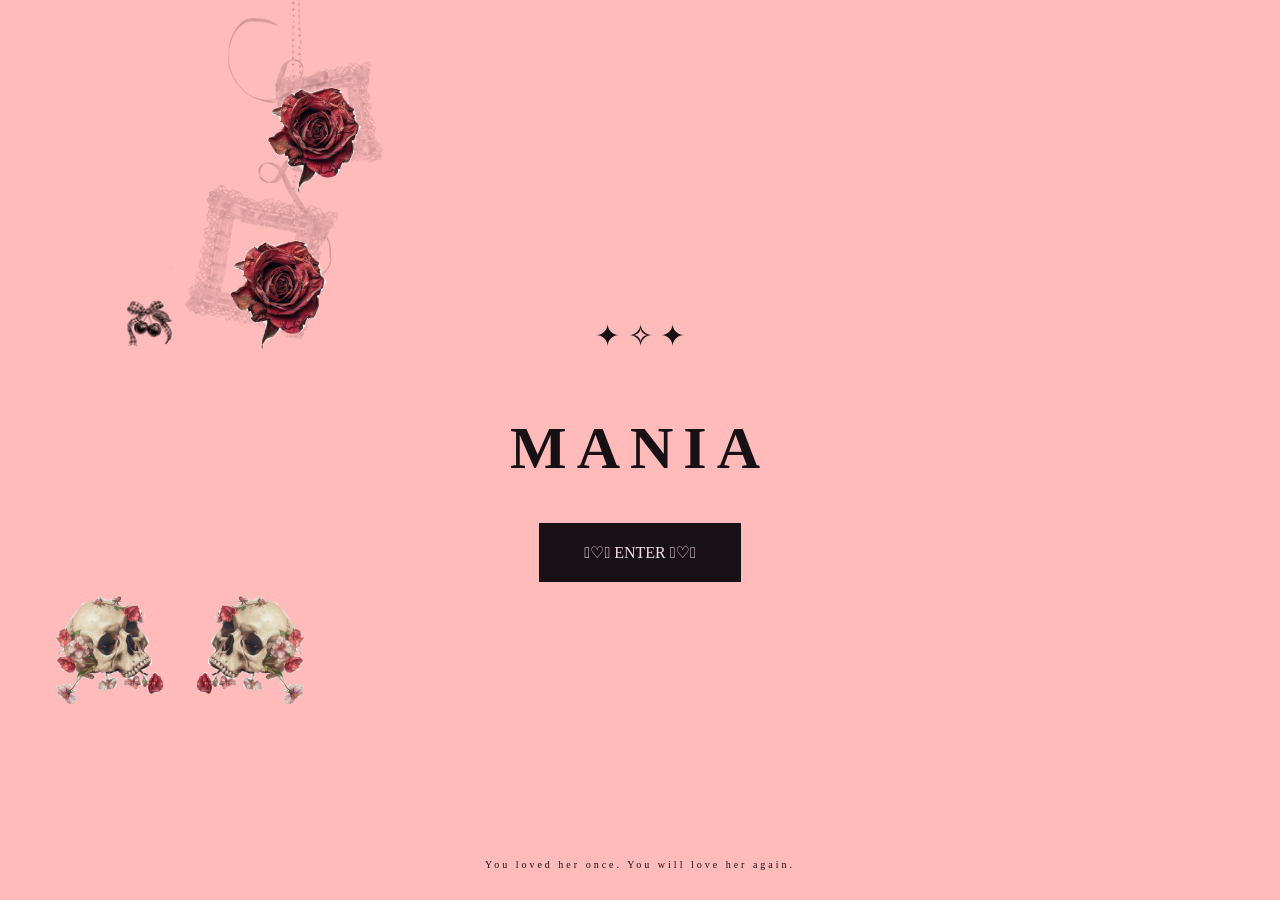
<file: index.html>
<!DOCTYPE html>
<html lang="en">

<head>
  <meta charset="UTF-8">
  <meta name="viewport" content="width=device-width, initial-scale=1">
  <title>Mania</title>

  <link rel="stylesheet" href="index.css">
</head>

<body>

  <div id="game"></div>

<audio id="music" loop>
  <source src="MR.mp3" type="audio/mpeg">
</audio>

<script src="index.js" defer></script>

</body>
</html>
</file>
<file: index.css>
body {
  margin: 0;
background: #FFBABA;
  color: #171116;
  font-family: Georgia, serif;
}

#game {
  min-height: 100vh;

  display: flex;
  flex-direction: column;
  justify-content: center;
  align-items: center;

  text-align: center;
}
#musicButton {
  position: absolute !important;
  bottom: 35px !important;
  right: 25px !important;
  top: auto !important;
  left: auto !important;
  transform: none !important;

  width: 35px;
  height: 35px;

  display: flex;
  align-items: center;
  justify-content: center;

  padding: 0;
  margin: 0;

  border: none;
  border-radius: 50%;

  background-color: rgba(245, 67, 67, 0.7);
  color: #f8dce8;

  font-size: 14px;
  font-family: Georgia, serif;

  cursor: pointer;

  z-index: 2147483647;
}
h1 {
  font-size: 60px;
  letter-spacing: 10px;
}
.h2 {
  font-size: 5px;

}

button {
  padding: 20px 45px;
  border: none;
  background: #171116;
  color: #f8dce8;

  font-family: inherit;
  font-size: 16px;

  cursor: pointer;
}
.sparkles {
  font-size: 30px;
  margin-bottom: 20px;
  
  pointer-events: none;
}


.ribbon {
  font-size: 40px;
  margin: 20px;
  pointer-events: none;

}
#story p {
  opacity: 0;
  transition: opacity 1s ease;
}
#opening {
  position: absolute;
  inset: 0;

  display: flex;
  justify-content: center;
  align-items: center;

  pointer-events: none;
}

.dots {
  font-size: 15px;
  letter-spacing: 5px;
  transform: translateY(100px);
  animation: dotsPulse 3s ease-in-out infinite;

}

@keyframes dotsPulse {
  0%, 100% {
    opacity: 0.3;
  }

  50% {
    opacity: 1;
  }
}
#line1 {
  opacity: 1;
}
.loved {
  animation: colorChange 2s infinite alternate;
}

@keyframes colorChange {
  0% {
    color: white;
  }

  100% {
    color: darkred;
  }
}

.ribbons {
  width: 120px;
  top: 250px;
  left: 90px;
  position: absolute;

  animation: wiggle 2s ease-in-out infinite alternate;
  pointer-events: none;

}

@keyframes wiggle {
  0% {
    transform: rotate(-9deg);
  }

  100% {
    transform: rotate(9deg);
  }
}
.skulls {
  position: absolute;
  top: 500px;
  left: 100px;
  width: 300px;
  
    animation: wiggle 2s ease-in-out infinite alternate;
  pointer-events: none;

}

@keyframes wiggle {
  0% {
    transform: rotate(-7deg);
  }

  100% {
    transform: rotate(7deg);

}
  }


.skull {
  position: absolute;
  top: 500px;
  left: -40px;
  width: 300px;
  
  animation: creepIn 7s ease forwards;
  pointer-events: none;

}

@keyframes creepIn {
  from {
    opacity: 0;
    transform: translateY(100px);
  }

  to {
    opacity: 1;
    transform: translateY(0);
  }
}
  

.lace {
  position: absolute;
  width: 350px;
  top: 0px;
  left: 120px;
  pointer-events: none;

}
.quote {
  position: absolute;
  bottom: 30px;
  width: 100%;
  white-space: nowrap;

  font-size: 10px;
  letter-spacing: 3px;

  animation: runQuote 12s linear infinite;
}
.rose {
  position: absolute;
  top: 150px;
  width: 300px;
  left: 129px;
  animation: dyingRose 6s ease-in-out infinite alternate;
  pointer-events: none;

}

@keyframes dyingRose {
  0% {
    transform: rotate(-4deg);
    opacity: 0.9;
  }

  100% {
    transform: rotate(3deg);
    opacity: 0.65;
  }
}

.dead {
  position: absolute;
  top: 0px;
  width: 290px;
  left: 170px;
}

  .creeping-eyes {
  position: absolute;
  width: 250px;

  left: 50%;
  top: 50%;

  transform: translate(-50%, -50%);

  opacity: 0;

  transition: opacity 2s ease;

  z-index: 10;
}

.creeping-eyes.visible {
  opacity: 1;
}

.creeping-eyes.fade-out {
  opacity: 0;
}

.between-rose {
  position: absolute;

  width: 190px;

  left: 50%;
  top: 50%;

  transform: translate(-50%, -50%);

  opacity: 0;

  transition: opacity 2s ease;

  z-index: 11;

  animation: roseSpin 8s ease-in-out infinite;
}

.between-rose.visible {
  opacity: 1;
}

.between-rose.fade-out {
  opacity: 0;
}
.why {
  position: absolute;

  left: 50%;
  top: 72%;

  transform: translateX(-50%);

  color: white;
  font-family: Georgia, serif;
  font-size: 10px;
  letter-spacing: 5px;

  opacity: 0;

  transition: opacity 3s ease;

  z-index: 20;
}

.why.visible {
  opacity: 1;
}

@keyframes roseSpin {
  0% {
    transform: translate(-50%, -50%) rotate(-8deg);
  }

  50% {
    transform: translate(-50%, -50%) rotate(8deg);
  }

  100% {
    transform: translate(-50%, -50%) rotate(-8deg);
  }
}

.question {
  position: absolute;
  top: 65%;
  width: 100%;

  text-align: center;

  font-family: Georgia, serif;
  font-size: 15px;
  letter-spacing: 3px;

  color: black;
}
#game {
  min-height: 100vh;
  transition: background-color 5s ease;
}

#game.blood {
  background-color: darkred;
}
#game.tarot {
  background-color: #FFBABA;
}
#story {
  position: relative;
  width: 100%;
  min-height: 100vh;
  overflow: hidden;
}

.story-text {
  position: absolute;
  top: 40%;
  left: 15%;
  width: 70%;
  text-align: center;
  z-index: 10;
}

.story-text p {
  margin: 20px 0;
  color: black;
  font-family: cursive;
  font-size: 20px;

  opacity: 0 !important;
  transition: opacity 1.5s ease;
}

.story-text p.show {
  opacity: 1 !important;
}
.story-text p.hide {
  opacity: 0 !important;
  transition: opacity 2s ease;
}


/* INTRICATE CORNER DESIGNS */

.intricate {
  position: absolute;

  width: 150px;

  opacity: 0.7;

  pointer-events: none;
}
.intricate.fade-out {
  opacity: 0;
  transition: opacity 2s ease;
}


/* TOP LEFT */

.top-left {
  top: 0;
  left: 0;
}


/* TOP RIGHT */

.top-right {
  top: 0;
  right: 0;

  transform: scaleX(-1);
}


/* BOTTOM LEFT */

.bottom-left {
  bottom: 0;
  left: 0;

  transform: scaleY(-1);
}


/* BOTTOM RIGHT */

.bottom-right {
  bottom: 0;
  right: 0;

  transform: scale(-1);
}
.tarot-intro {
  position: absolute;

  top: 15%;
  left: 50%;

  transform: translateX(-50%);

  width: 80%;

  text-align: center;

  font-family: cinzel;
  font-size: 15px;
  letter-spacing: 0px;

  color: #171116;

  opacity: 0;
  transition: opacity 2s ease;

  z-index: 30;
}

.tarot-intro.visible {
  opacity: 1;
}
.tarot-cards {
  position: absolute;

  left: 50%;
  top: 45%;

  transform: translate(-50%, 100px);

  display: flex;
  gap: 8px;

  z-index: 25;

  animation: cardsPanUp 2s ease-out forwards;
}
@keyframes cardsPanUp {
  from {
    opacity: 0;
    transform: translate(-50%, 100px);
  }

  to {
    opacity: 1;
    transform: translate(-50%, 0);
  }
}
.tarot-card {
  width: 70px;
  height: auto;
animation: floatCard 4s ease-in-out infinite;
}

.tarot-card:nth-child(2) {
  animation-delay: 1s;
}

.tarot-card:nth-child(3) {
  animation-delay: 2s;
}

@keyframes floatCard {
  0%, 100% {
    transform: translateY(0) rotate(0deg);
  }

  50% {
    transform: translateY(-8px) rotate(1deg);
  }
}
.tarot-cloud {
  position: absolute;
  z-index: 20;
  opacity: 0.45;
  pointer-events: none;
}

.cloud1 {
  width: 400px;
  left: 5%;
  top: 25%;
  animation: cloudDrift1 8s ease-in-out infinite alternate;
}

.cloud2 {
  width: 400px;
  right: 3%;
  top: 45%;
  animation: cloudDrift2 10s ease-in-out infinite alternate;
}
.cloud3 {
  width: 400px;
  right: 4%;
  top: 15%;
  animation: cloudDrift3 10s ease-in-out infinite alternate;
}


@keyframes cloudDrift1 {
  from {
    transform: translateX(-10px);
  }

  to {
    transform: translateX(15px);
  }
}

@keyframes cloudDrift2 {
  from {
    transform: translateX(12px);
  }

  to {
    transform: translateX(-15px);
  }
}

@keyframes cloudDrift2 {
  from {
    transform: translateX(12px);
  }

  to {
    transform: translateX(-15px);
  }
}
.choose {
  position: absolute;
  top: 88%;
  left: 50%;
  transform: translateX(-50%);

  font-family: 'Cormorant Garamond', Georgia, serif;
  font-size: 16px;
  letter-spacing: 3px;

  color: #171116;

  opacity: 0;
  transition: opacity 2s ease;

  z-index: 30;
}

.choose.visible {
  opacity: 1;
}
</file>
